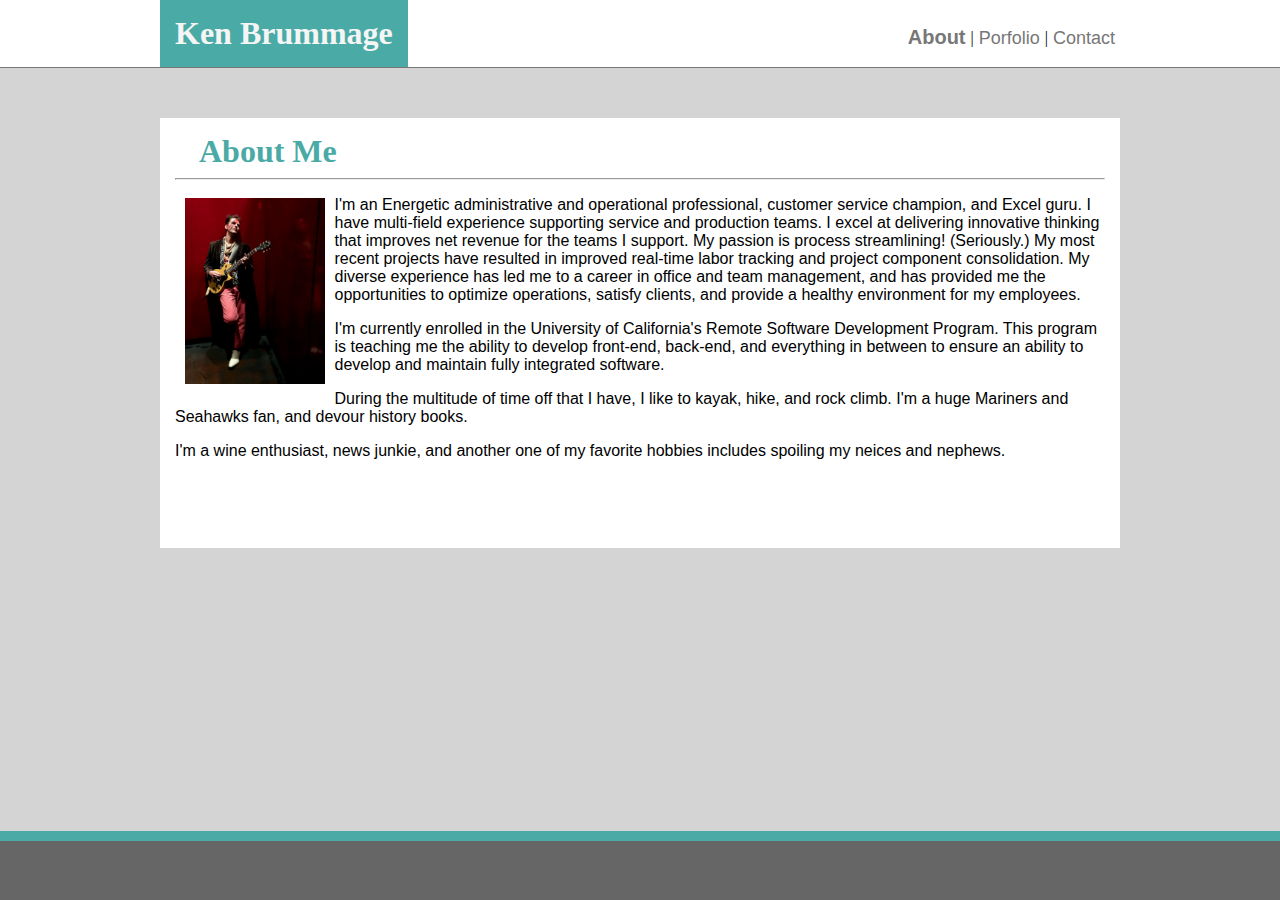
<file: index.html>
<!DOCTYPE html>
<html lang="en">
  <head>
    <meta charset="UTF-8">
    <meta name="viewport" content="width=device-width, initial-scale=1.0">
    <meta http-equiv="X-UA-Compatible" content="ie=edge">
    <!-- <link rel="stylesheet" type="text/css" media="screen" href="assets/css/reset.css" /> -->
    <link rel="stylesheet" type="text/css" media="screen" href="assets/css/style.css" />

    <title>Ken Brummage's Portfolio</title>
  </head>
  <body>  

    <div class="insideHeading">
      <div class="nameInfo"><strong> Ken Brummage</strong> </div>
      <div class="directory clearfix">
        <!-- Make sure to add style to links, image links and to buttons for when a user hovers over them. -->
        <!-- http://www.codeitpretty.com/2013/06/how-to-use-css-hover-effects.html -->
        <a class="link" href="index.html"><strong>About</strong></a>
        <div class="break">|</div>
        <a class="link linkTo" href="portfolio.html">Porfolio</a>
        <div class="break">|</div>
        <a class="link linkTo" href="contact.html">Contact</a>
      </div>
    </div>

    <section>
      <div class="mainContent">
        <h1>About Me</h1>
        <hr>
        <img class="selfshot" src="assets/images/ProfilePic.JPG" alt="A photo of me"/>
        <p>I'm an Energetic administrative and operational professional, customer service champion, and Excel guru. I have multi-field experience supporting service and production teams.  I excel at delivering innovative thinking that improves net revenue for the teams I support. My passion is process streamlining! (Seriously.) My most recent projects have resulted in improved real-time labor tracking and project component consolidation.  My diverse experience has led me to a career in office and team management, and has provided me the opportunities to optimize operations, satisfy clients, and provide a healthy environment for my employees.</p>
        <p>  I'm currently enrolled in the University of California's Remote Software Development Program.  This program is teaching me the ability to develop front-end, back-end, and everything in between to ensure an ability to develop and maintain fully integrated software.</p>
        <p>  During the multitude of time off that I have, I like to kayak, hike, and rock climb.  I'm a huge Mariners and Seahawks fan, and devour history books.</pr>
          <p>I'm a wine enthusiast, news junkie, and another one of my favorite hobbies includes spoiling my neices and nephews.</p>

      </div>
    </section>
    
    <footer>
      <!-- Make this footer remain at the bottom of the page. -->
      <!-- https://css-tricks.com/couple-takes-sticky-footer/ -->
    </footer>
    
  </body>
</html>
</file>
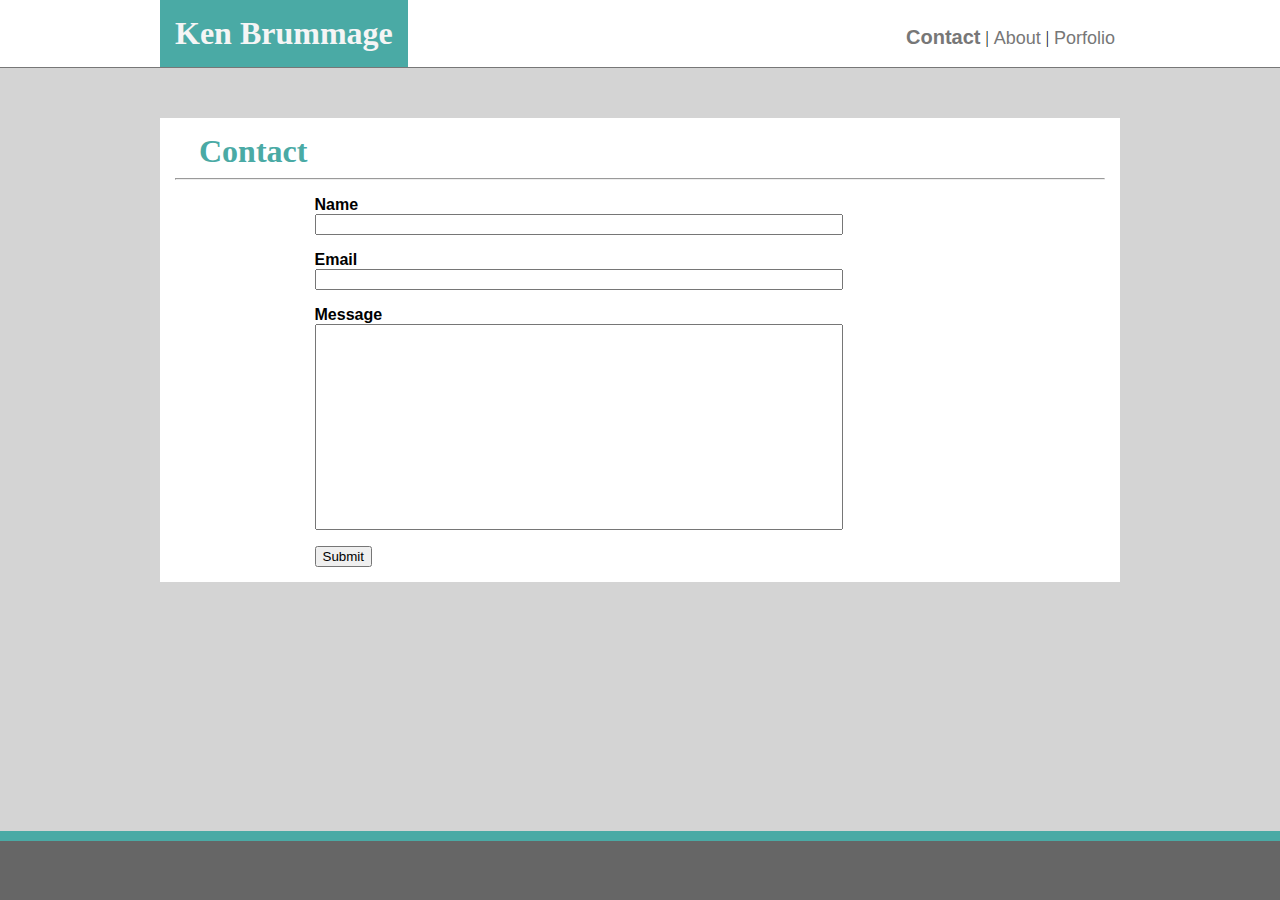
<file: contact.html>
<!DOCTYPE html>
<html lang="en">
<head>
  <meta charset="UTF-8">
  <meta name="viewport" content="width=device-width, initial-scale=1.0">
  <meta http-equiv="X-UA-Compatible" content="ie=edge">
  <link rel="stylesheet" type="text/css" media="screen" href="assets/css/style.css" />
  <title>Ken Brummage's Portfolio</title>
</head>
<body>
    
    <div class="insideHeading">
        <div class="nameInfo"><strong> Ken Brummage</strong> </div>
        <div class="directory clearfix">
          <!-- Make sure to add style to links, image links and to buttons for when a user hovers over them. -->
          <!-- http://www.codeitpretty.com/2013/06/how-to-use-css-hover-effects.html -->
          <a class="link" href="contact.html">Contact</a>
          <div class="break">|</div>
          <a class="link linkTo" href="index.html" >About</a>
          <div class="break">|</div>
          <a class="link linkTo" href="portfolio.html">Porfolio</a>

          
        </div>
      </div>
    <section>
      <div class="mainContent">      
      <h1>Contact</h1>
      <hr>
      <div class="input">
      <p><strong>Name</strong><br>
        <input class="textbox" type="text" name="Name">
      </p>
      <p><strong>Email</strong><br>
        <input class="textbox" type="text" name="Email">
      </p>
      <p><strong>Message</strong><br>
        <input class="messagebox" type="text" height="40px">
    </p>
    <button>Submit</button>
    </div>
    </div>

    <!-- make this a button that will submit the above info if all requirements are fulfuilled. -->
      
    </section>
    <footer>
        <!-- Make this footer remain at the bottom of the page. -->
        <!-- https://css-tricks.com/couple-takes-sticky-footer/ -->
      </footer>
</body>
</html>
</file>
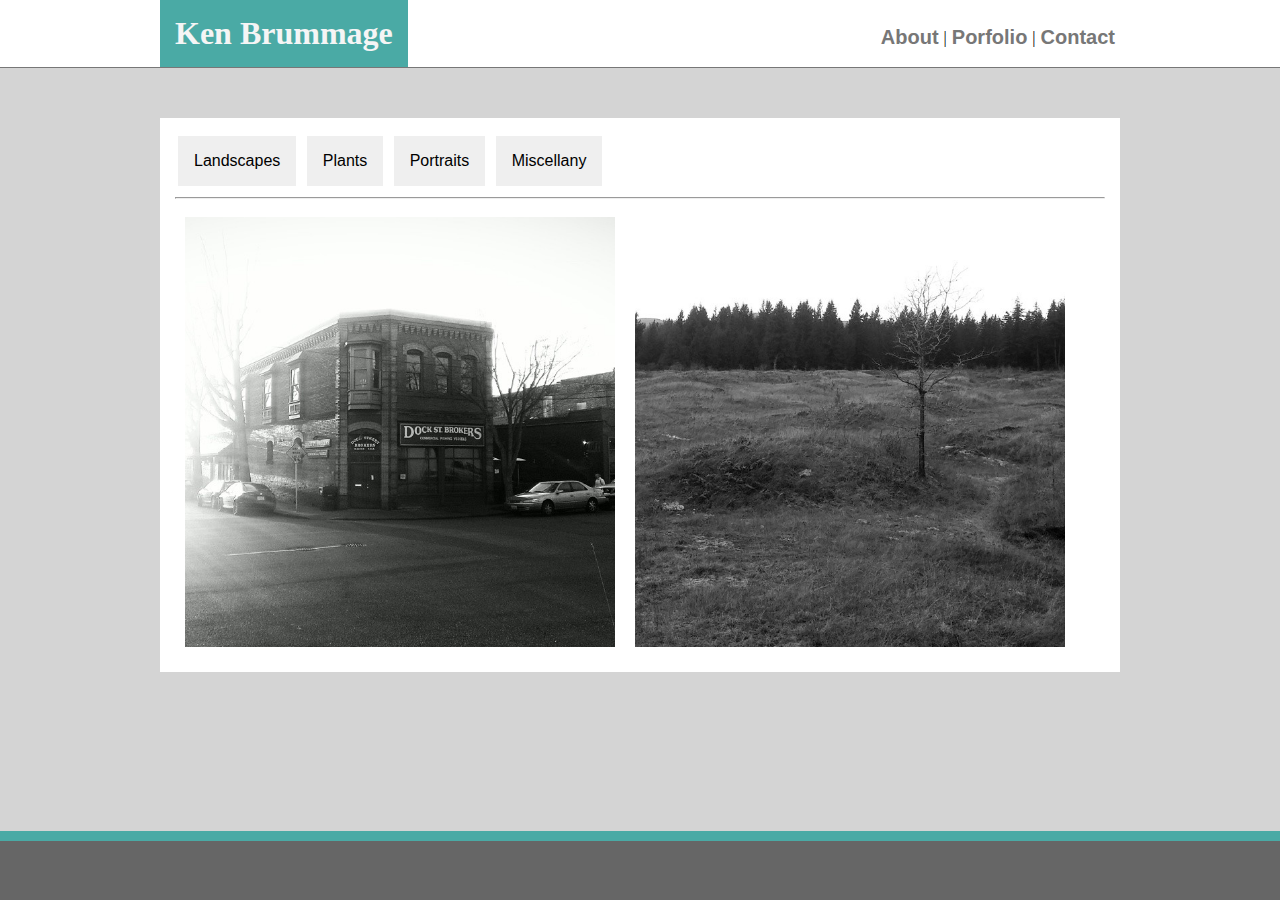
<file: Landscapes.html>
<!DOCTYPE html>
<html lang="en">
  <head>
  <meta charset="UTF-8">
  <meta name="viewport" content="width=device-width, initial-scale=1.0">
  <meta http-equiv="X-UA-Compatible" content="ie=edge">
  <link rel="stylesheet" type="text/css" media="screen" href="assets/css/style.css" />
  <style>
    @media screen and (max-width: 1080px) {
      .insideHeading{
        width: 750px;
      }
      .mainContent{
        width: 720px;
      }
    }
    @media screen and (max-width: 820px) {
      .insideHeading{
        width: 650px;
      }
      .mainContent{
        width: 620px;
      }
    }
  </style>

  <title>Ken Brummage's Portfolio</title>
</head>
<body>
  <div class="insideHeading">
      <div class="nameInfo"><strong> Ken Brummage</strong> </div>
      <div class="directory clearfix">
        <!-- Make sure to add style to links, image links and to buttons for when a user hovers over them. -->
        <!-- http://www.codeitpretty.com/2013/06/how-to-use-css-hover-effects.html -->
        <a class="link" href="index.html" >About</a>
        <div class="break">|</div>
        <a class="link" href="portfolio.html">Porfolio</a>
        <div class="break">|</div>
        <a class="link" href="contact.html">Contact</a>
      </div>
  </div>
  <section>
      <div class="mainContent">
          <div class="ButtonList">
              <button class="btn" onclick="window.location.href='Landscapes.html'">Landscapes</button>
              <button class="btn" onclick="window.location.href='Plants.html'">Plants</button>
              <button class="btn" onclick="window.location.href='Portraits.html'">Portraits</button>
              <button class="btn" onclick="window.location.href='Miscellany.html'">Miscellany</button>

             </div>
        <hr>
        <div class="slider">
          <img src="assets/images/Landscapes/BallardClassic.jpg"/>
          <img src="assets/images/Landscapes/Mima Mounds.jpg"/>
          <img src="assets/images/Landscapes/SeattleByGrey.jpg"/>
          <img src="assets/images/Landscapes/SeattleByRain.jpg"/>
          <img src="assets/images/Landscapes/WashingtonCoast.jpg"/>
      </div>        
      </div>
  </section>
  <footer>
      <!-- Make this footer remain at the bottom of the page. -->
      <!-- https://css-tricks.com/couple-takes-sticky-footer/ -->
  </footer>
</body>
      </html>
</file>
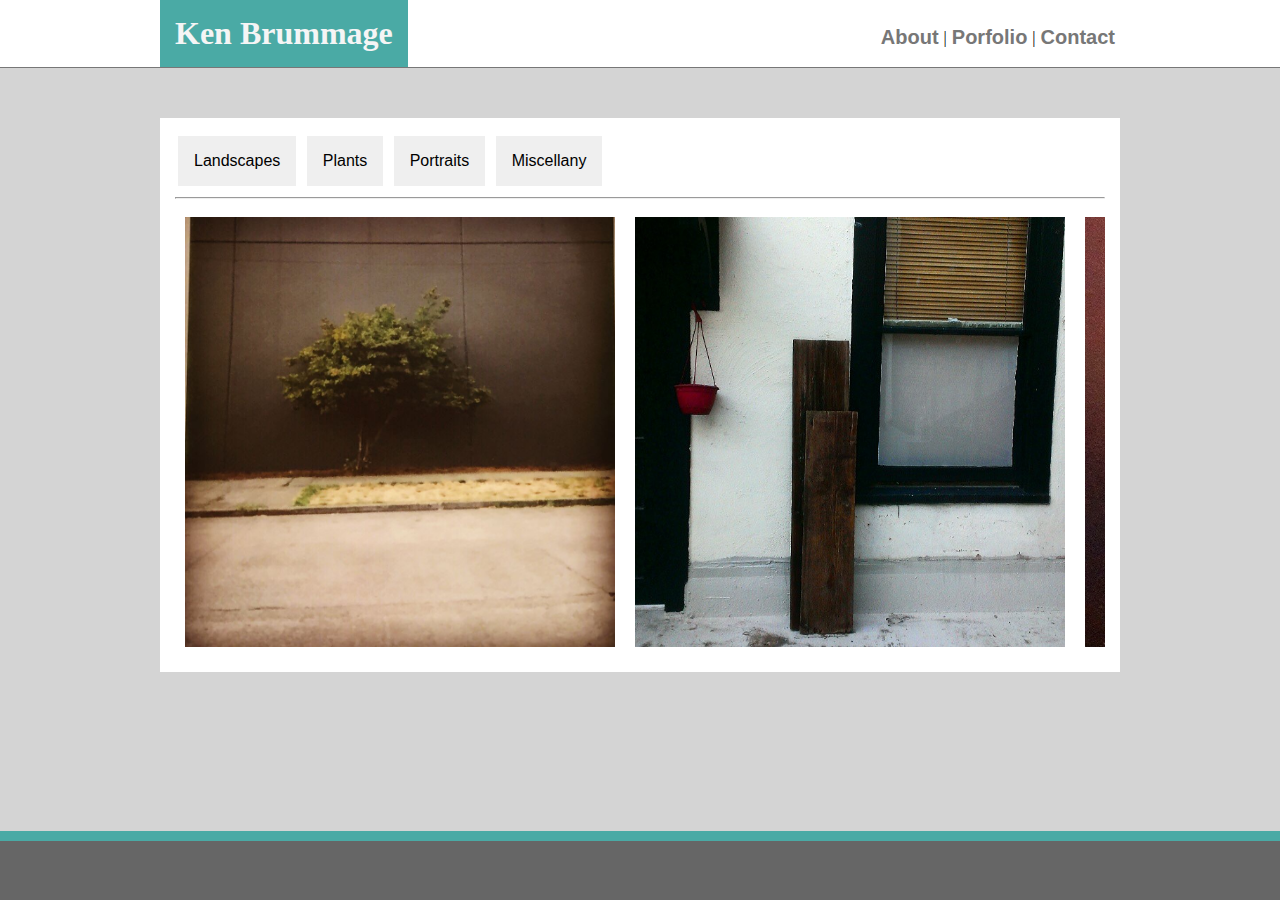
<file: Miscellany.html>
<!DOCTYPE html>
<html lang="en">
  <head>
  <meta charset="UTF-8">
  <meta name="viewport" content="width=device-width, initial-scale=1.0">
  <meta http-equiv="X-UA-Compatible" content="ie=edge">
  <link rel="stylesheet" type="text/css" media="screen" href="assets/css/style.css" />
  <title>Ken Brummage's Portfolio</title>
</head>
<body>
  <div class="insideHeading">
      <div class="nameInfo"><strong> Ken Brummage</strong> </div>
      <div class="directory clearfix">
        <!-- Make sure to add style to links, image links and to buttons for when a user hovers over them. -->
        <!-- http://www.codeitpretty.com/2013/06/how-to-use-css-hover-effects.html -->
        <a class="link" href="index.html" >About</a>
        <div class="break">|</div>
        <a class="link" href="portfolio.html">Porfolio</a>
        <div class="break">|</div>
        <a class="link" href="contact.html">Contact</a>
      </div>
  </div>
  <section>
      <div class="mainContent">
          <div class="ButtonList">
              <button class="btn" onclick="window.location.href='Landscapes.html'">Landscapes</button>
              <button class="btn" onclick="window.location.href='Plants.html'">Plants</button>
              <button class="btn" onclick="window.location.href='Portraits.html'">Portraits</button>
              <button class="btn" onclick="window.location.href='Miscellany.html'">Miscellany</button>

             </div>
        <hr>
        <div class="slider">
          <img src="assets/images/Miscellany/TreeWall.jpg"/>
          <img src="assets/images/Miscellany/Rectangles.jpg"/>
          <img src="assets/images/Miscellany/MechanicalDunegrass.jpg"/>
          <img src="assets/images/Miscellany/Gum Wall.jpg"/>
          <img src="assets/images/Miscellany/CoddledBallarina.jpg"/>
      </div>        
      </div>
  </section>
  <footer>
      <!-- Make this footer remain at the bottom of the page. -->
      <!-- https://css-tricks.com/couple-takes-sticky-footer/ -->
  </footer>
</body>
      </html>
</file>
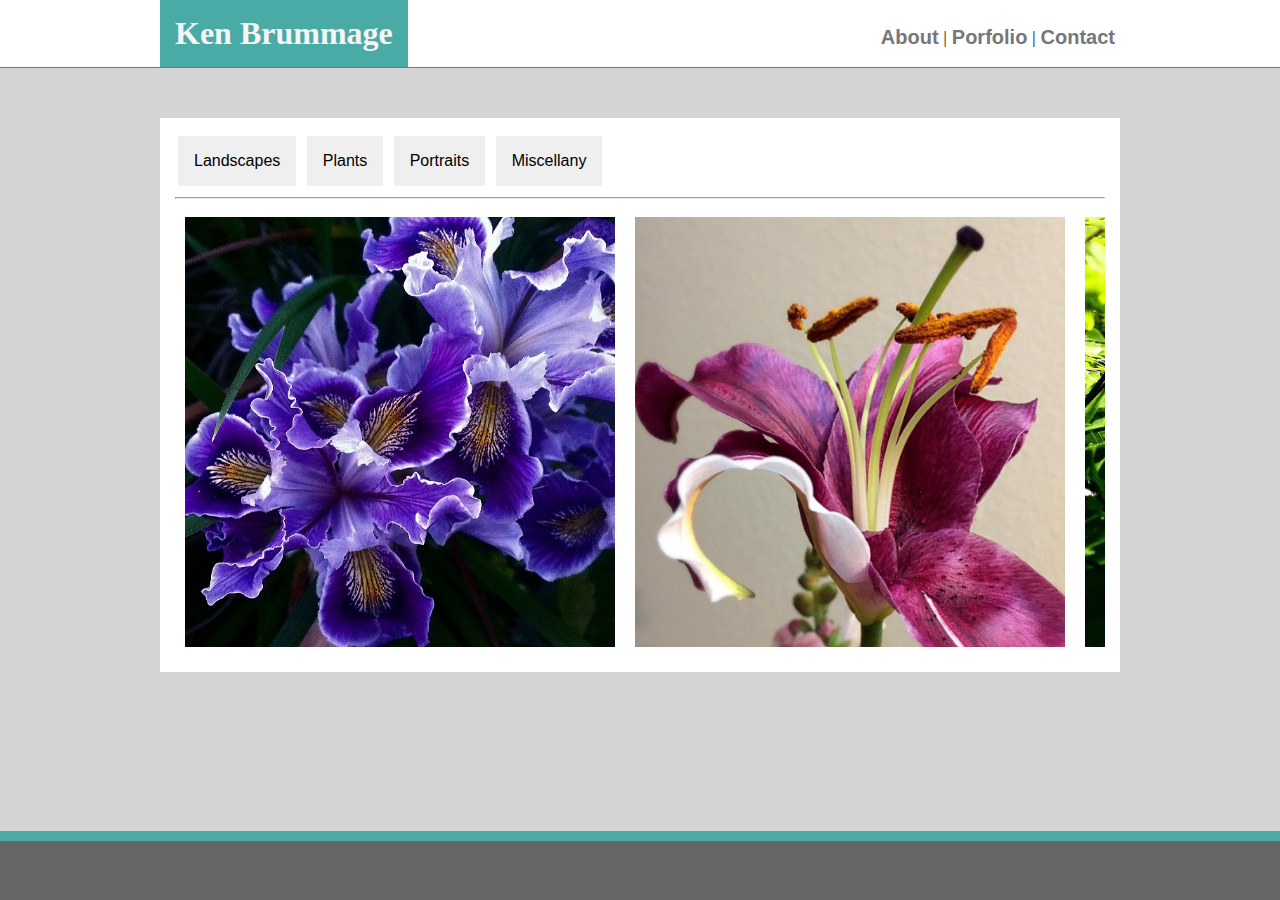
<file: Plants.html>
<!DOCTYPE html>
<html lang="en">
  <head>
  <meta charset="UTF-8">
  <meta name="viewport" content="width=device-width, initial-scale=1.0">
  <meta http-equiv="X-UA-Compatible" content="ie=edge">
  <link rel="stylesheet" type="text/css" media="screen" href="assets/css/style.css" />
  <title>Ken Brummage's Portfolio</title>
</head>
<body>
  <div class="insideHeading">
      <div class="nameInfo"><strong> Ken Brummage</strong> </div>
      <div class="directory clearfix">
        <!-- Make sure to add style to links, image links and to buttons for when a user hovers over them. -->
        <!-- http://www.codeitpretty.com/2013/06/how-to-use-css-hover-effects.html -->
        <a class="link" href="index.html" >About</a>
        <div class="break">|</div>
        <a class="link" href="portfolio.html">Porfolio</a>
        <div class="break">|</div>
        <a class="link" href="contact.html">Contact</a>
      </div>
  </div>
  <section>
      <div class="mainContent">
          <div class="ButtonList">
              <button class="btn" onclick="window.location.href='Landscapes.html'">Landscapes</button>
              <button class="btn" onclick="window.location.href='Plants.html'">Plants</button>
              <button class="btn" onclick="window.location.href='Portraits.html'">Portraits</button>
              <button class="btn" onclick="window.location.href='Miscellany.html'">Miscellany</button>

             </div>
        <hr>
        <div class="slider">
          <img src="assets/images/Plants/Irisis.jpg"/>
          <img src="assets/images/Plants/Lily.jpg"/>
          <img src="assets/images/Plants/RabbitFootFern.jpg"/>
          <img src="assets/images/Plants/Maples.jpg"/>
          <img src="assets/images/Plants/Maranta.jpg"/>
      </div>        
      </div>
  </section>
  <footer>
      <!-- Make this footer remain at the bottom of the page. -->
      <!-- https://css-tricks.com/couple-takes-sticky-footer/ -->
  </footer>
</body>
      </html>
</file>
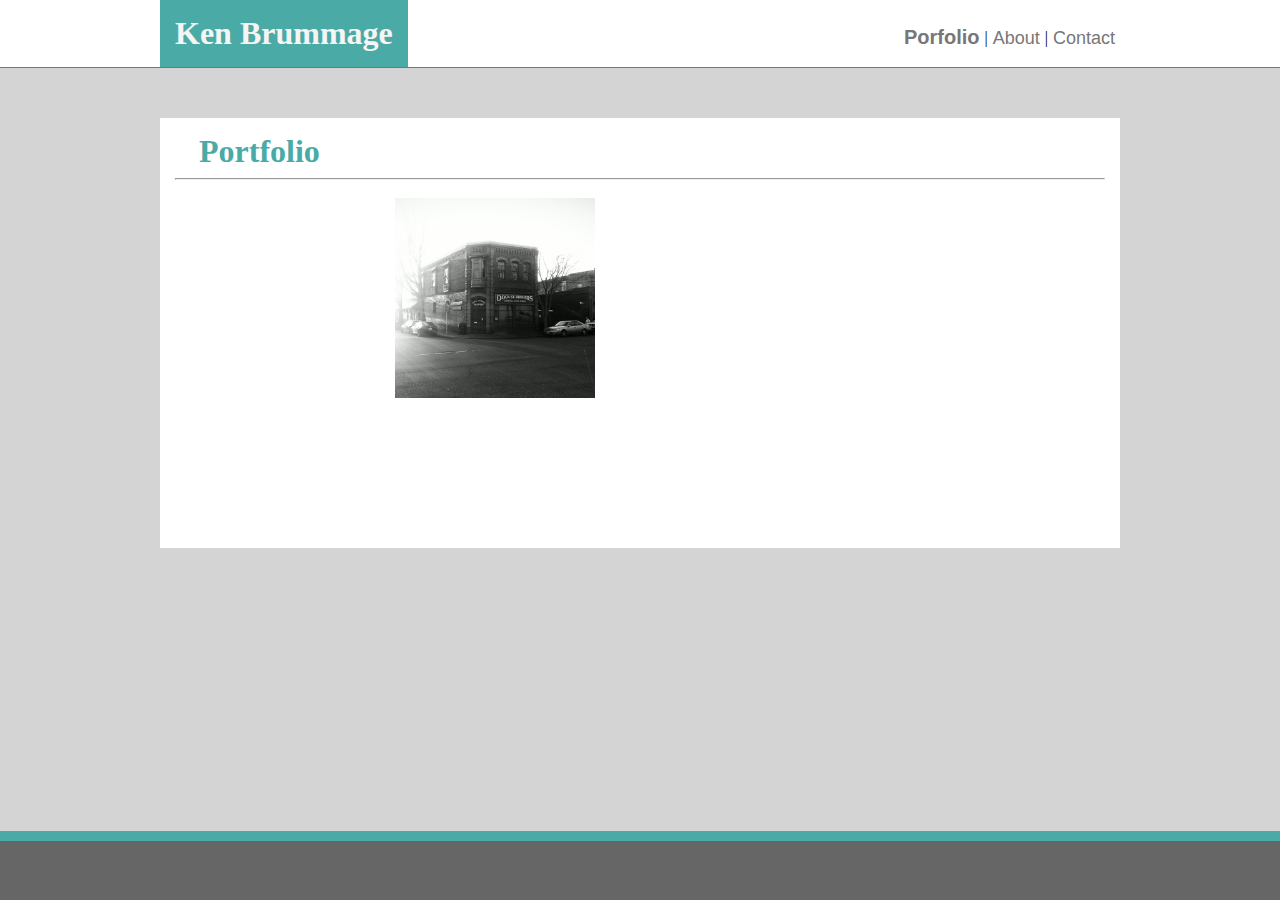
<file: portfolio.html>
<!DOCTYPE html>
<html lang="en">
<head>
  <meta charset="UTF-8">
  <meta name="viewport" content="width=device-width, initial-scale=1.0">
  <meta http-equiv="X-UA-Compatible" content="ie=edge">
  <link rel="stylesheet" type="text/css" media="screen" href="assets/css/style.css" />
  <title>Ken Brummage's Portfolio</title>
</head>
<body>
  <div class="insideHeading">
      <div class="nameInfo"><strong> Ken Brummage</strong> </div>
      <div class="directory clearfix">
        <!-- Make sure to add style to links, image links and to buttons for when a user hovers over them. -->
        <!-- http://www.codeitpretty.com/2013/06/how-to-use-css-hover-effects.html -->
        <a class="link" href="portfolio.html">Porfolio</a>
        <div class="break">|</div>
        <a class="link linkTo" href="index.html" >About</a>
        <div class="break">|</div>
        <a class="link linkTo" href="contact.html">Contact</a>
      </div>
  </div>
  <section>
      <div class="mainContent">
        <h1>Portfolio</h1>
        <hr>
        <div class="photoLibrary">
        <a id="photoArea" width ="200" href="Landscapes.html"><img src="assets/images/Landscapes/BallardClassic.jpg" alt="Photography"></a>
        <iframe width="200"  src="https://www.youtube.com/embed/RbBsW_0va2c?rel=0" frameborder="0" allow="autoplay; encrypted-media" allowfullscreen></iframe>
      </div>        
      </div>
  </section>
  <footer>
      <!-- Make this footer remain at the bottom of the page. -->
      <!-- https://css-tricks.com/couple-takes-sticky-footer/ -->
  </footer>
</body>
      </html>
</file>
<file: assets/css/style.css>
/* 
*{
  border-width: 1px!important;
  border-color:  red!important;
  border-style: solid; 
} */

body{
  /* background-color: rgb(169, 169, 169, .5); */
 /* display: flex;
 flex-direction: column; */
 margin: 0;
}


.clearfix::after {
  content: "";
  display: block;
  clear: both;
}


.insideHeading{
  display: flex; 
  justify-content: space-between;
  align-items: baseline;
  width: 960px;
  margin: auto;
  font-family: 'Georgia, Times, Times New Roman, serif'; 
} 


.nameInfo{
  display: flex;
  background-color:  #4aaaa5;
  color: whitesmoke;
  padding: 15px;
  font-size: 2em;

}

.directory{
  display: flex;
  align-items: center;
  /* align-self: flex-end; */
  justify-content: space-around;  
  /* flex-grow: 1; */

}


.link{
  display: flex;
  font-size: 20px;
  align-self: flex-end; 
  justify-content: flex-start;
  padding: 5px;
  color: #777777;
  font-family: 'Arial', 'Helvetica Neue', Helvetica, sans-serif; 
  font-weight: bold;
}

.linkTo{
  display: flex;
  font-size: 18px;
  align-self: flex-end; 
  justify-content: flex-start;
  padding: 5px;
  color: #777777;
  font-family: 'Arial', 'Helvetica Neue', Helvetica, sans-serif; 
  font-weight: 100;
}

.linkTo:hover{
  text-decoration-line: underline;
  letter-spacing: .05em;
  font-weight: 100;
}

a{
  text-decoration-line: none;
  max-width: 100px;
}



section{
  clear: both;
  margin: auto;
  background-color: rgb(169, 169, 169, .5);
  font-family: 'Arial', 'Helvetica Neue', Helvetica, sans-serif;
  padding: 50px;
  padding-bottom: 140px;
  border-top: 1px solid #777777;
  min-height: calc(100vh - 260px);
  /* height: calc(100vh - 80px); */
 

  
}

.mainContent{
  width: 930px;
  margin: auto;
  font-family: 'Arial', 'Helvetica Neue', Helvetica, sans-serif;
  background-color: #ffffff;
  padding: 15px;
  min-height: 400px;
  

}

h1{
  margin: 0;
  color: #4aaaa5;
  font-family: 'Georgia', Times, Times New Roman, serif; 
  margin-left: 1.5rem;
}

.photoLibrary{
  display: flex;
  height: 200px;
  justify-content: space-evenly;

}

.selfshot {
  float: left;
  max-width: 15%;
  height: auto;
  margin: 10px;
}

img{
  float: left;
  height: auto;
  margin: 10px;
  max-height: 100%;
  width: auto;
}


img:hover{
  /* Something that makes it pop out of the div and shows up full screen. */

}

footer{
  position: fixed; 
  /* width: 100%; */
  bottom: 0;
  height: 59px;
  background-color: #666666;
  border-top: 10px #4aaaa5 solid;
width: 100%;

}

.input{
  margin-left: 1.5rem;
  width: 70%;
  margin: auto;
}

.textbox{
  width: 80%;
  margin: auto;
  
}

.messagebox{
  height: 200px;
  width: 80%;
  margin: auto;

}

/* button{
  min-height: fit-content;
  min-width: fit-content;
  color: #ffffff;
  background-color: #4aaaa5;
  padding: 5px 15px;
} */

.slider{
  height: 50vh;
  display: flex;
  overflow-x: auto;
}


 .btn {
  background-color:whitesmoke
  color: whitesmoke;
  padding: 16px;
  font-size: 16px;
  border: none;
  cursor: pointer ;
  margin: 3px;
}
</file>
